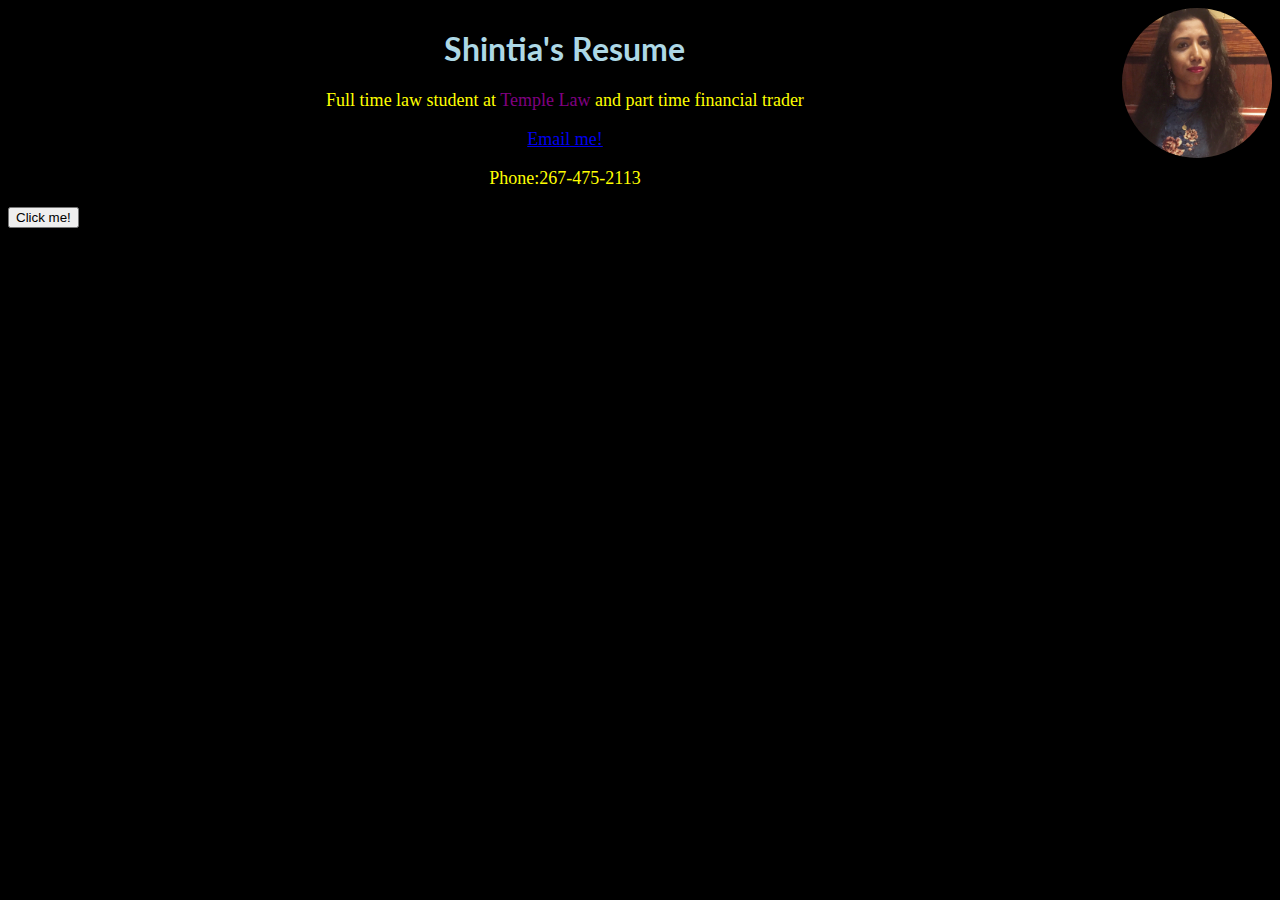
<file: index.html>
<!DOCTYPE html>
<html>
	<head>
		<title>Shintia's resume</title>
	    <link href="Style.css" rel="stylesheet" type="text/css" />
	    <link href="https://fonts.googleapis.com/css?family=Lato&display=swap" rel="stylesheet">

	</head>
	<body>
		<div id='ultimate_container'>
			<div id='everything'>
				<div id='heading'>
					<h1>Shintia's Resume</h1>
				</div>

				<div id='description'>
					<p> Full time law student at <a id='temple-link' href="https://www.law.temple.edu/" target="_blank">Temple Law </a> and part time financial trader</p>
				</div>

				<div id='contact'> 
					<p><a href='mailto:shintiariva40@gmail.com'>Email me!</a></p>
					<p>Phone:267-475-2113</p>
				</div>
				
			</div>

			<div id = 'profilePic'>
					<img id='pro_img' src='assets/MyProfilePic2.jpg'/>			
			</div>	
		</div>

		<div id='message'>
			
			<button onClick='clickChangePic()'>Click me!</button>

		</div>

		<script>
			function clickChangePic(){
				// 'file:///Users/shintiariva/Desktop/New%20Folder%20With%20Items/assets/MyProfilePic2.jpg'

				if(document.getElementById('pro_img').src === 'https://github.com/shintia3/FirstCoding/blob/master/assets/MyProfilePic2.jpg' ){
						// the original link is the following
					// file:///Users/shintiariva/Desktop/New%20Folder%20With%20Items/assets/MyProfilePic2.jpg

					// but just for fun, I put the running away gif here.  To change it back to my normal profile picture, 
					// I just need to paste the following inside the src. 
					//file:///Users/shintiariva/Desktop/New%20Folder%20With%20Items/assets/MyProfilePic2.jpg'

						document.getElementById('pro_img').src = 'https://github.com/shintia3/FirstCoding/blob/master/assets/MyProfilePic.jpg'
				} else {

					document.getElementById('pro_img').src = 'https://github.com/shintia3/FirstCoding/blob/master/assets/MyProfilePic2.jpg'
				}
				
			}
		</script>
	</body>
</html>
</file>
<file: Style.css>
body{
	background-color:black;

}


#heading{
	color:lightblue;
	font-family: 'Lato', sans-serif;
	text-align: center;
}

#description{
	color: yellow;
	font-size: 18px;
	text-align: center;
}

#contact {
	color: yellow;
	font-size: 18px;
	text-align: center;
}

#temple-link{
	color: purple;
    text-decoration: none;
}

img{
	width: 150px;
    height: 150px;
    border-radius: 100%;
    text-align: center;
}

#MyProfilePic{
	margin: 20px;
}

#everything{
	margin:auto auto;
}

#ultimate_container{
	display:flex;
	flex-direction: row;
}
</file>
